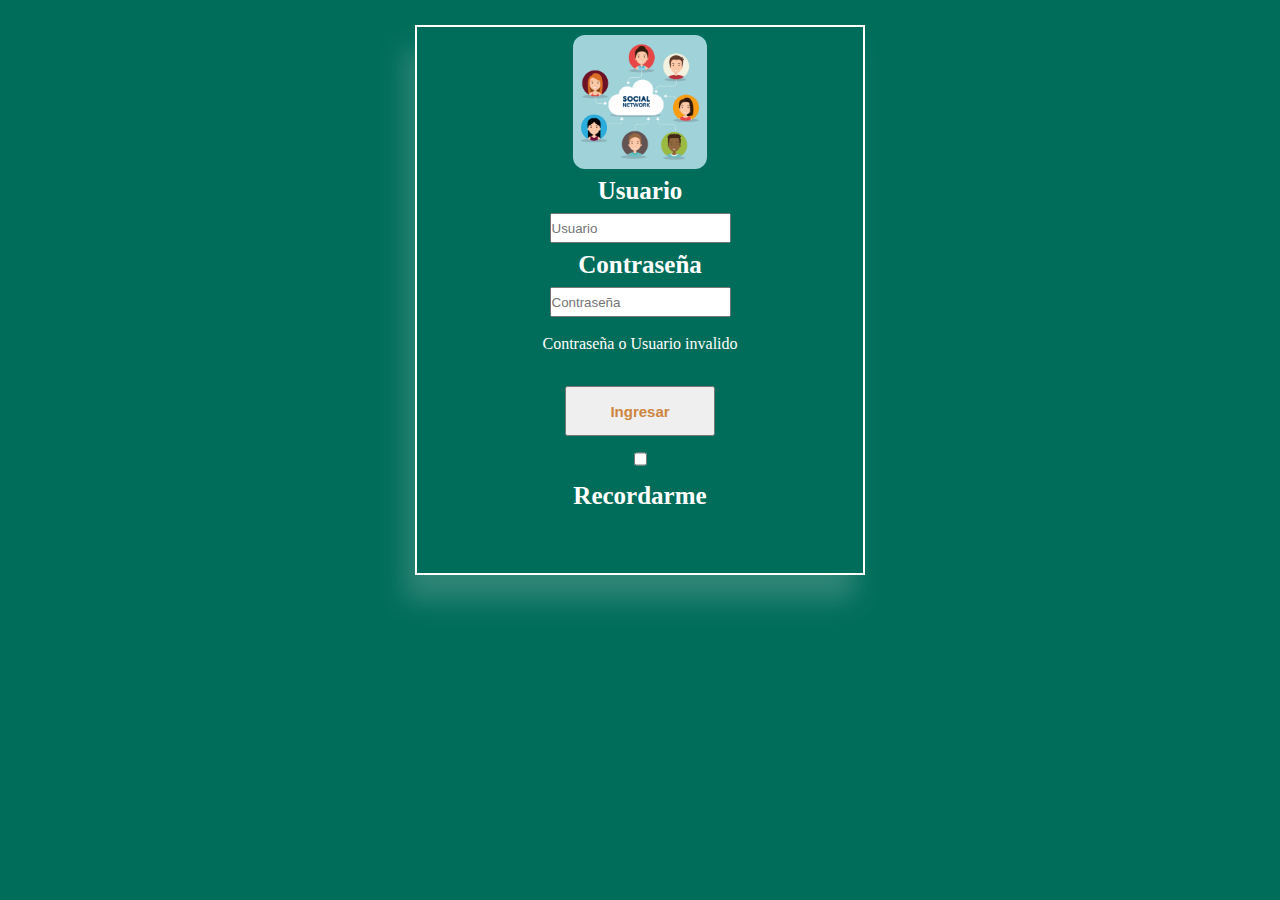
<file: index.html>
<!DOCTYPE html>
<html lang="en">
  <head>
    <meta charset="UTF-8" />
    <meta http-equiv="X-UA-Compatible" content="IE=edge" />
    <meta name="viewport" content="width=device-width, initial-scale=1.0" />
    <link rel="stylesheet" href="style.css">
    <title>Formularios y eventos</title>
  </head>
  <body>
<div class="ingreso">
    <figure>
        <img src="./users.jpg" alt="">
    </figure>
    <form action="#" class="form_ingreso">

        <label for="username">Usuario</label>
        <input type="text" id="username" placeholder="Usuario" />
        
        <label for="password">Contraseña</label>
        <input type="password" id="password" placeholder="Contraseña" />
       
        <div class="mensaje">Contraseña o Usuario invalido</div>
        <button id="ingresar">Ingresar</button>
        <input type="checkbox" id="rememberme">
        <label for="checkbox">Recordarme</label>
      </form>
</div>
    <script src="index.js"></script>
  </body>
</html>
</file>
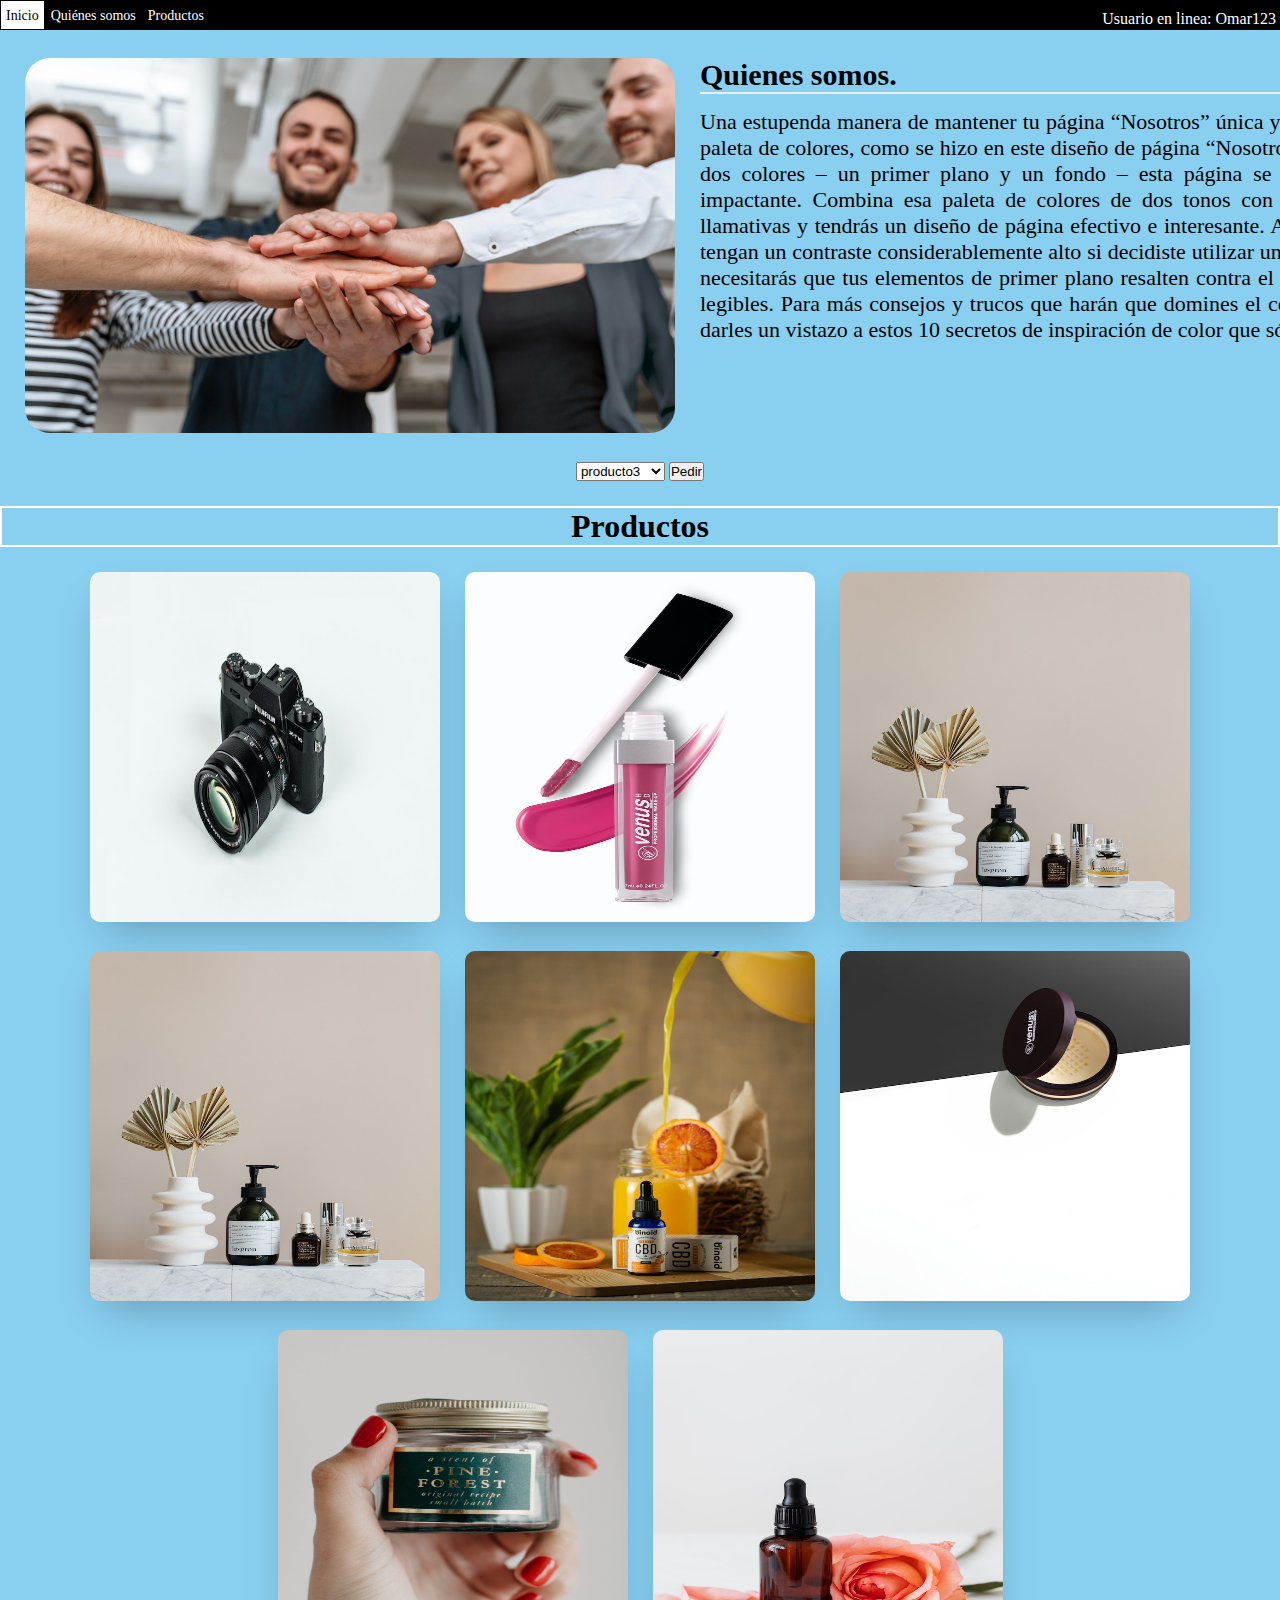
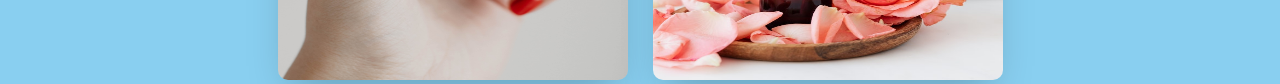
<file: home.html>
<!DOCTYPE html>
<html lang="en">

<head>
  <meta charset="utf-8" />
  <meta name="viewport" content="width=device-width, initial-scale=1" />
  <title>Quienes somos</title>
  <link rel="stylesheet" href="stilesomos.css" />
  <link rel="stylesheet" href="" />
  <!-- <link
      href="https://cdn.jsdelivr.net/npm/bootstrap@5.2.1/dist/css/bootstrap.min.css"
      rel="stylesheet"
      integrity="sha384-iYQeCzEYFbKjA/T2uDLTpkwGzCiq6soy8tYaI1GyVh/UjpbCx/TYkiZhlZB6+fzT"
      crossorigin="anonymous" -->

  <link rel="stylesheet" href="https://cdn.jsdelivr.net/npm/bootstrap-icons@1.9.1/font/bootstrap-icons.css" />
</head>

<body>
  <!-- Menu -->

  <nav class="contenedorNav">
    <ul>
      <li><a href="#">Inicio</a></li>
      <li><a href="#">Quiénes somos</a></li>
      <li><a href="#">Productos</a></li>
      <li><a href="#"></a></li>
    </ul>
  </nav>
  <div class="usuario">
    <p>Usuario en linea: Omar123</p>
  </div>
  <!-- Encabezado -->

  <section>
    <div class="contenedorTitulo">
      <div class="imagen_somos">
        <figure class="somos">
          <img src="./somos.jpg" alt="" />
        </figure>
      </div>
      <div class="titulo">
        <h1>Quienes somos.</h1>
        <p>
          Una estupenda manera de mantener tu página “Nosotros” única y
          cohesiva es ser estricto con tu paleta de colores, como se hizo en
          este diseño de página “Nosotros” por Mike Kus. Al usar sólo dos
          colores – un primer plano y un fondo – esta página se vuelve
          altamente estilizada e impactante. Combina esa paleta de colores de
          dos tonos con algunas ilustraciones y letras llamativas y tendrás un
          diseño de página efectivo e interesante. Asegúrate de elegir colores
          que tengan un contraste considerablemente alto si decidiste utilizar
          una paleta de dos colores, ya que necesitarás que tus elementos de
          primer plano resalten contra el fondo para mantener las cosas
          legibles. Para más consejos y trucos que harán que domines el color
          rápidamente, asegúrate de darles un vistazo a estos 10 secretos de
          inspiración de color que sólo conocen los diseñadores.
        </p>
      </div>

    </div>
  </section>
  <!-- Cards -->
  <section class="card_body">
    <div>
      <div class="listas">
        <select name="select" id="lista">
          <option value="value1">...</option>
          <option value="value2" selected>producto01</option>
          <option value="value2" selected>producto2</option>
          <option value="value2" selected>producto3</option>
        </select>
        <button class="pedir" id="pedir">Pedir</button>
      </div>
      <p class="producto">Productos</p>
      <div class="img_card">
        <div>
          <img src="./imagen/producto01.jpg" alt="" />
        </div>
        <div>
          <img src="./imagen/producto2.jpg" alt="" />
        </div>
        <div>
          <img src="./imagen/producto3.jpg" alt="" />
        </div>
        <div>
          <img src="./imagen/producto4.jpg" alt="" />
        </div>
        <div>
          <img src="./imagen/producto5.jpg" alt="" />
        </div>
        <div>
          <img src="./imagen/producto6.jpg" alt="" />
        </div>
        <div>
          <img src="./imagen/producto7.jpg" alt="" />
        </div>
        <div>
          <img src="./imagen/producto8.jpg" alt="" />
        </div>
      </div>
    </div>
  </section>

  <footer></footer>
  <!-- Crear modal para pedidos -->

  <div class="modal">
    <div class="modal_info">
      <h3>Informacion del pedido</h3>
      <p>Producto seleccionado</p>
      <p id="producto_escogido">__________________________</p>
      <div class="grupo_botones">
        <button class="cancel">Cancelar</button>
        <button class="acept">Aceptar</button>
      </div>
    </div>
  </div>
  <script src="home.js"></script>
</body>

<!-- Pie de pagina -->

</html>
</file>
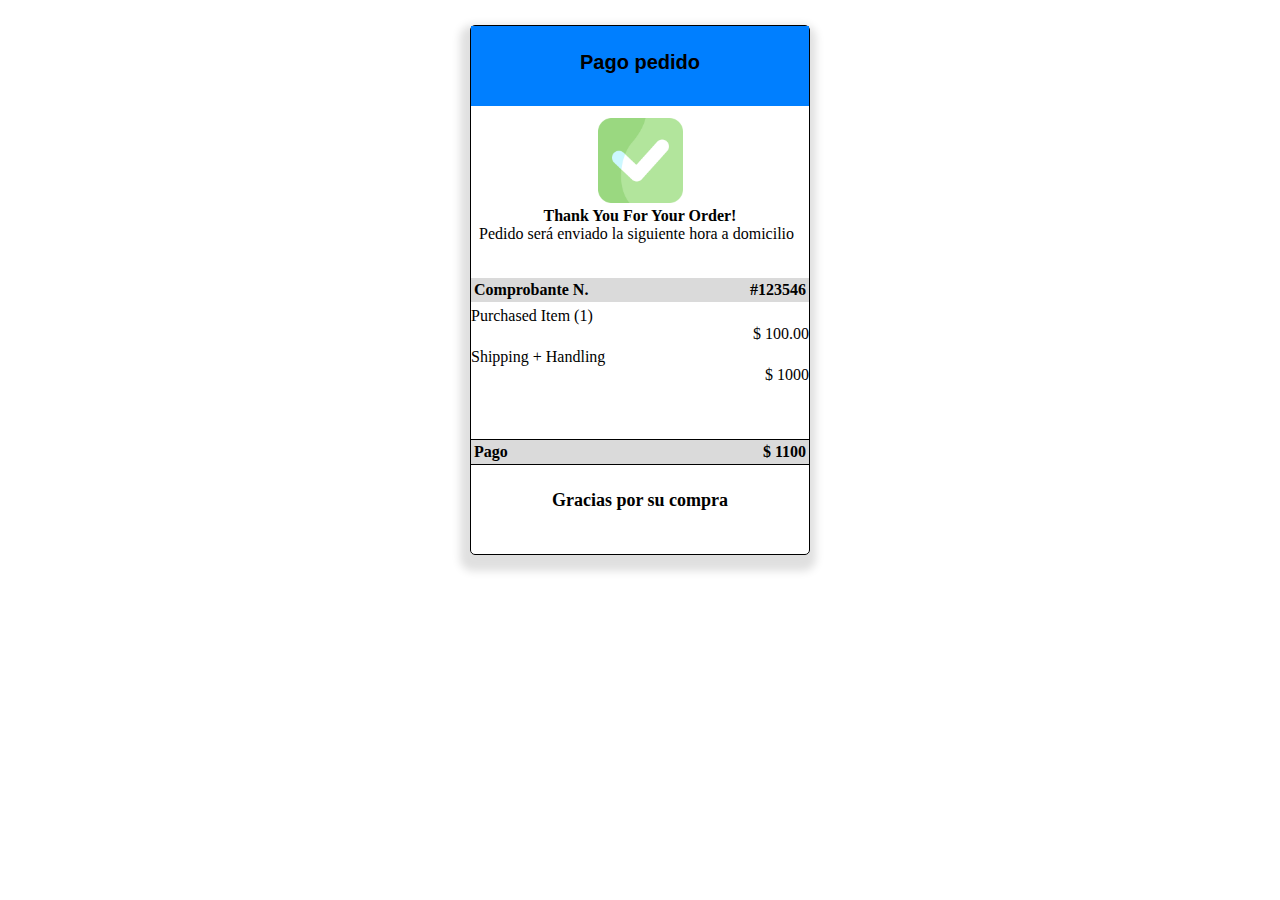
<file: pedido.html>
<!DOCTYPE html>
<html lang="en">

<head>
    <meta charset="UTF-8">
    <meta http-equiv="X-UA-Compatible" content="IE=edge">
    <meta name="viewport" content="width=device-width, initial-scale=1.0">
    <link rel="stylesheet" href="pedido.css">
    <title>Pedido</title>
</head>

<body>
    <main class="contenedor">
        <div class="titular">
            Pago pedido
        </div>
        <div class="contenido">
            <figure>
                <img src="./imagen/checkbox.png" alt="">
            </figure>
            <div class="mensaje">Thank You For Your Order!</div>
            <span>Pedido será enviado la siguiente hora a domicilio</span>
        </div>
        <div class="orden">
            <div class="numero">
                <span>Comprobante N.</span>
                <span>#123546</span>
            </div>
            <div class="detalle">
                <span>Purchased Item (1)</span>
                <p>$ 100.00</p>
                <span>Shipping + Handling</span>
                <p>$ 1000</p>
            </div>
            <div class="total">
                <span>Pago</span>
                <span>$ 1100</span>
            </div>

        </div>
        <div class="despedida">
            <p>Gracias por su compra</p>
        </div>
    </main>
</body>

</html>
</file>
<file: style.css>
* {
  padding: 0;
  margin: 0;
  box-sizing: border-box;
}
body {
  background-color: #006d5b;
  color: white;
}
.ingreso {
  margin: auto;
  border: solid 2px;
  height: 550px;
  width: 450px;
  margin-top: 25px;
  box-shadow: -10px 25px 25px rgba(236, 233, 233, 0.2);
}
.form_ingreso {
  display: flex;
  flex-direction: column;
  /* width: 350px;
  height: 350px; */
  align-items: center;
  justify-content: center;
  gap: 8px;
}
label {
  font-size: 25px;
  font-weight: bold;
}
input {
  height: 30px;
}
.mensaje {
  padding-top: 10px;
}
img {
  width: 150px;
  height: 150px;
  padding: 8px;
  margin: auto;
  border-radius: 20px;
}
figure {
  /* border: solid 2px; */
  display: flex;
}
button {
  margin-top: 25px;
  height: 50px;
  width: 150px;
  font-size: 15px;
  font-weight: bold;
  color: peru;
}
</file>
<file: stilesomos.css>
* {
  padding: 0;
  margin: 0;
  box-sizing: border-box;
}
body {
  /* position: absolute; */
  background-color: #89cff0;
  color: black;
  height: 100%;
}
/* Menu1 */
.contenedorNav {
  display: flex;
  justify-content: left;
  background-color: black;
  color: white;
  align-content: space-between;
}
nav a {
  text-decoration: none;
  color: inherit;
  font-size: 14px;
}
nav li {
  padding: 5px;
  background-color: #000;
  border: 1px solid #000;
  text-align: center;
  color: #fff;
  list-style: none;
}
nav li:hover {
  background-color: #fff;
  color: #000;
}
nav ul {
  display: flex;
  justify-content: start;
  align-items: center;
  /* gap: 20px; */
}
.usuario {
  display: flex;
  align-items: center;
  justify-content: right;
  margin: -20px;
  color: white;
  margin-right: 4px;
}

/* Quienes somos */
.contenedorTitulo {
  margin-top: 25px;
  display: flex;
}
.titulo {
  /* display: flex;
  border: solid 3px;
  grid: 25px;
  justify-content: center; */
  /* margin-left: 450px; */
}
.titulo h1 {
  margin-top: 25px;
  font-size: 30px;
  border-bottom: solid 2px #eee;
}
.titulo p {
  margin-top: 15px;
  text-align: justify;
  font-size: 22px;
  width: 852px;
}
/* Imagen somos */
.somos img {
  margin-top: 25px;
  margin: 25px;
  width: 650px;
  min-height: auto;
}
.card {
  /* display: flex;
  overflow: hidden;
  flex-direction: column;
  position: absolute;
  margin: 15px; */
}
.somos img {
  border-radius: 25px;
}
section .img_card {
  display: flex;
  justify-content: center;
  /* border: solid 1px; */

  gap: 25px;
  flex-wrap: wrap;
}
.img_card img {
  height: 350px;
  width: 350px;
  border-radius: 10px;
  box-shadow: 0 20px 40px -14px rgba(0, 0, 0, 0.25);
}
div .img_card img:hover {
  transform: scale(1.2);
}
.listas {
  margin-bottom: 25px;
  text-align: center;
}
.listas select option {
  width: 150px;
  height: 50px;
}
.pedir {
  /* padding-top: 15px; */
}
.producto {
  text-align: center;
  margin-bottom: 25px;
  font-weight: bold;
  font-size: 2rem;
  border: solid 2px white;
}
/* Se crea modal */
.modal {
  border: solid 2px;
  background-color: rgba(14, 13, 13, 0.742);
  height: 870px;
  top: -870px;
  position: absolute;
  width: 100%;
  display: flex;
  justify-content: center;
  align-items: center;
}
.modal_info {
  background-color: white;
  display: flex;
  flex-direction: column;
  width: 350px;
  align-items: center;
}
</file>
<file: pedido.css>
* {
  padding: 0;
  margin: 0;
  box-sizing: border-box;
}
body {
}
.contenedor {
  border: solid 1px;
  height: 530px;
  width: 340px;
  margin: auto;
  margin-top: 25px;
  position: relative;
  border-radius: 5px;
  box-shadow: -2px 8px 8px 8px rgba(0, 0, 0, 0.127);
}
.titular {
  /* border: solid 1px; */
  height: 80px;
  text-align: center;
  background-color: #007fff;
  padding-top: 25px;
  font-weight: bold;
  font-family: Verdana, Geneva, Tahoma, sans-serif;
  font-size: 20px;
}
.contenido {
  /* border: solid 1px; */
}
figure {
  text-align: center;
}
.contenido img {
  margin-top: 12px;
  width: 85px;
  height: 85px;
}
.mensaje {
  font-weight: bold;
  text-align: center;
}
.contenido span {
  padding: 8px;
}
.orden {
  /* border: solid 1px; */
  margin-top: 35px;
}
.numero {
  font-weight: bold;
  padding: 3px;
  background-color: rgba(128, 128, 128, 0.292);
  display: flex;
  justify-content: space-between;
  padding-left: 3px;
}
.detalle span {
  margin-top: 5px;
  display: grid;
  grid-column: 2;
  /* justify-content:center;    */
}
.detalle p {
  display: flex;
  flex-direction: row-reverse;
  overflow: hidden;
  margin: -8px;
  padding: 8px;
  


}
.total {
  background-color: rgba(128, 128, 128, 0.292);
  margin-top: 55px;
  padding: 3px;
  font-weight: bold;
  display: flex;
  border-top: solid 1px;
  border-bottom: solid 1px;
  justify-content: space-between;
}
.despedida {
  text-align: center;
  margin-top: 25px;
  font-size: 18px;
  font-weight: bold;
}
</file>
